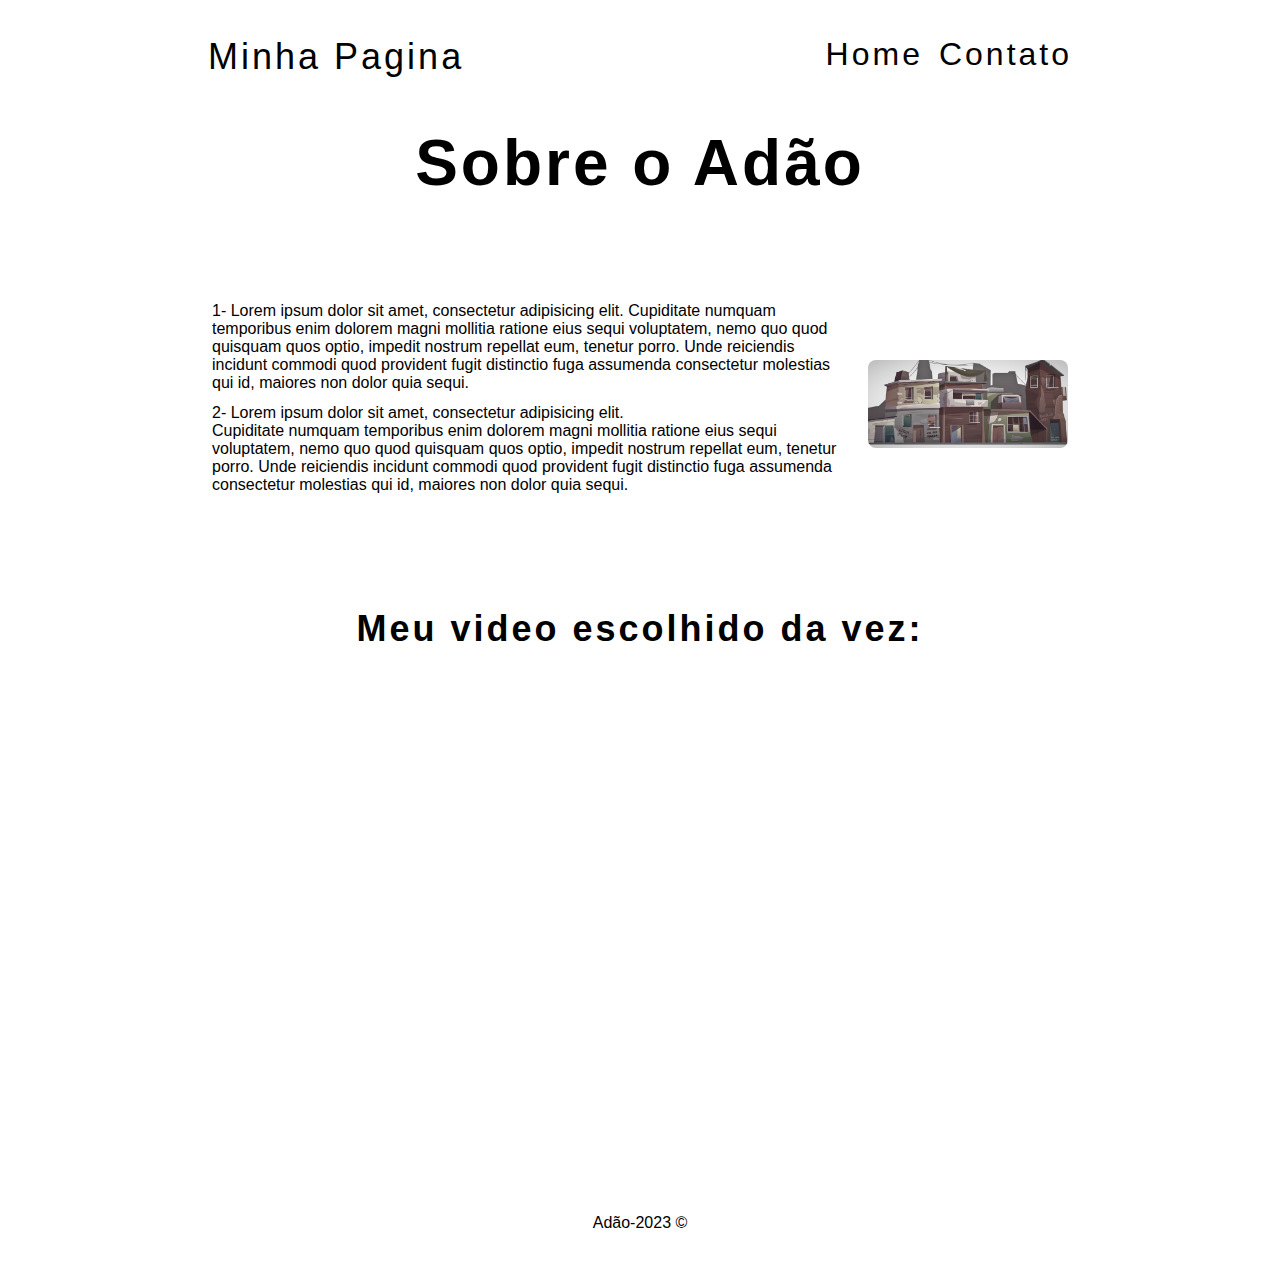
<file: index.html>
<!DOCTYPE html>
<html lang="pt-br">
<head>
  <meta charset="UTF-8">
  <meta http-equiv="X-UA-Compatible" content="IE=edge">
  <meta name="viewport" content="width=device-width, initial-scale=1.0">
  <title>Página de teste</title>
  <link rel="stylesheet" href="./assets/style/style.css">
</head>
<body>
  <nav>
    <p>Minha Pagina</p>
    <ul>
      <li><a href="./index.html">Home</a></li>
      <li><a href="./contato.html" class="disabled">Contato</a></li>
    </ul>
  </nav>

  
  <main>
    <section>
      <h1>Sobre o Adão</h1>
      <hr>
      <div class="perfil">
        <div>
          <p>1- Lorem ipsum dolor sit amet, consectetur adipisicing elit. Cupiditate numquam temporibus enim dolorem magni mollitia ratione eius sequi voluptatem, nemo quo quod quisquam quos optio, impedit nostrum repellat eum, tenetur porro. Unde reiciendis incidunt commodi quod provident fugit distinctio fuga assumenda consectetur molestias qui id, maiores non dolor quia sequi.</p>
          <p >2- Lorem ipsum dolor sit amet, consectetur adipisicing elit. <br> Cupiditate numquam temporibus enim dolorem magni mollitia ratione eius sequi voluptatem, nemo quo quod quisquam quos optio, impedit nostrum repellat eum, tenetur porro. Unde reiciendis incidunt commodi quod provident fugit distinctio fuga assumenda consectetur molestias qui id, maiores non dolor quia sequi.</p>
        </div>
        <img src="./assets/img/imgLogin7.jpg" alt="Foto de perfil" class="foto">
      </div>
    </section>
    <hr>
    <section>
      <h2>Meu video escolhido da vez:</h2>
      <iframe class="video" src="https://youtu.be/qfGtcHmRaNM" title="MIX CORRIDOS 2022 *victor cibrian ,marca registrada ,fuerza regida,los gemelos de sinaloa,junior h🔥" frameborder="0" allow="accelerometer; autoplay; clipboard-write; encrypted-media; gyroscope; picture-in-picture; web-share" allowfullscreen></iframe>
    </section>
  </main>

  <footer>
    <p>Adão-2023 &copy;</p>
  </footer>
</body>
</html>
</file>
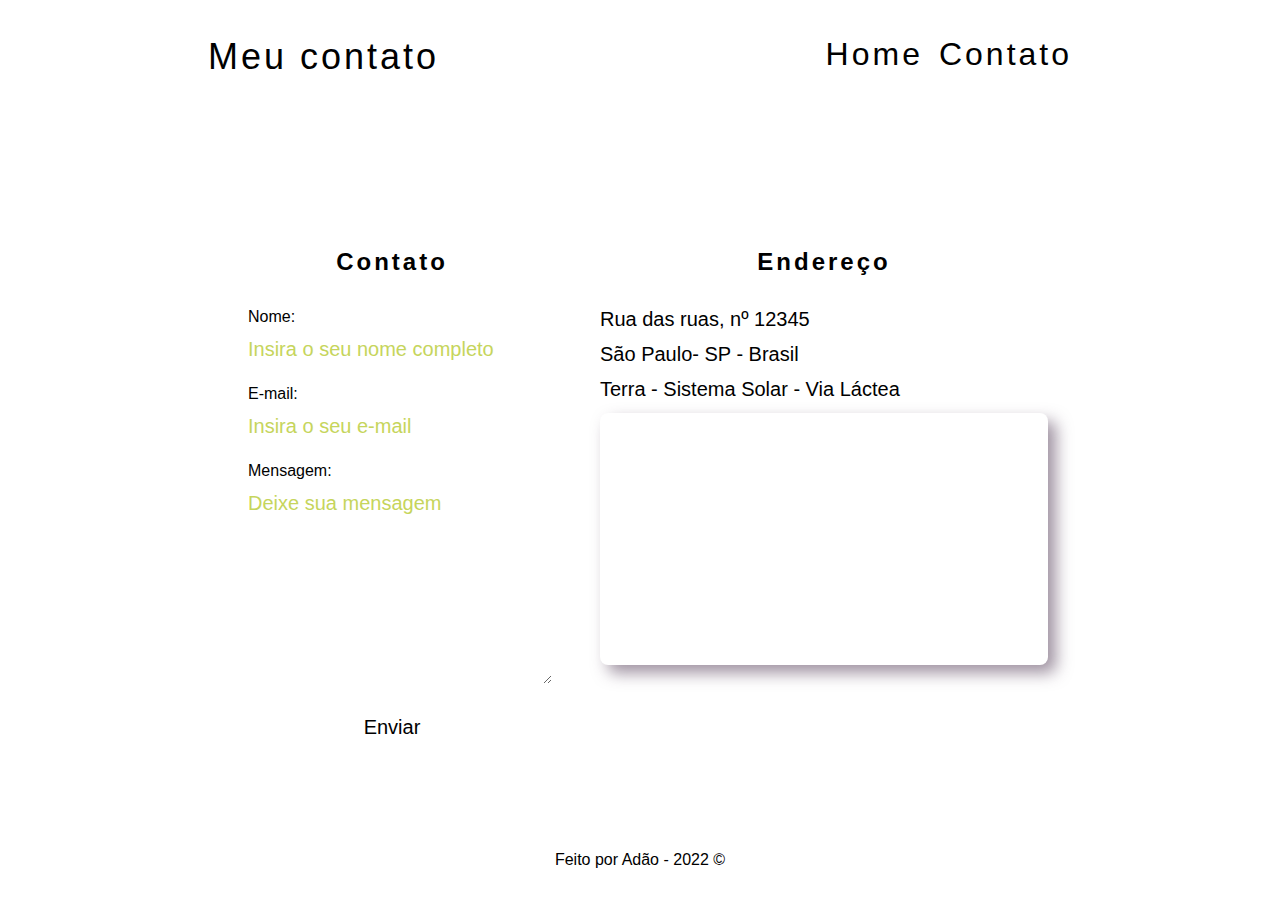
<file: contato.html>
<!DOCTYPE html>
<html lang="en">
  <head>
    <meta charset="UTF-8" />
    <meta http-equiv="X-UA-Compatible" content="IE=edge" />
    <meta name="viewport" content="width=device-width, initial-scale=1.0" />
    <title>Document</title>
    <link rel="stylesheet" href="./assets/style/style.css">
  </head>
  <body>
    <nav>
      <p>Meu contato</p>
      <ul>
        <li><a href="./index.html" class="disabled">Home</a></li>
        <li><a href="./contato.html" >Contato</a></li>
      </ul>
    </nav>
    <hr>

  <main class="contato">
    <section class="formulario">
      <h3>Contato</h2>
      <form>
        <div class="campos-form">
          <label for="nome">Nome:</label>
          <input onkeyup="validaNome()" id="nome" name="nome" type="text" placeholder="Insira o seu nome completo">
          <div id="txtNome"></div>
        </div>
        
        <div class="campos-form">
          <label for="email">E-mail:</label>
          <input onkeyup="validaEmail2()" id="email" name="email" type="text" placeholder="Insira o seu e-mail">
          <div id="txtEmail"></div>
        </div>
        
        <div class="campos-form">
          <label for="mensagem">Mensagem:</label>
          <textarea onkeyup="validaMensagem()" id="mensagem" name="mensagem" rows="8" placeholder="Deixe sua mensagem"></textarea>
          <div id="txtMensagem"></div>
        </div>
        
        <button onclick="enviarForm()">
          Enviar
        </button>

        
      </form>
    </section>
    
    <section>
      <h3>Endereço</h2>
      <div class="endereco">
        <span>Rua das ruas, nº 12345</p>
        <span>São Paulo- SP - Brasil</p>
        <span>Terra - Sistema Solar - Via Láctea</p>
      </div>

      <iframe src="https://www.google.com/maps/place/Catedral+Metropolitana+de+S%C3%A3o+Paulo/@-23.552133,-46.6329725,16z/data=!4m15!1m8!3m7!1s0x94ce59aa220b74bd:0x6412aad263604c19!2zU8OpLCBTw6NvIFBhdWxvIC0gU1A!3b1!8m2!3d-23.5528487!4d-46.630715!16zL20vMGM2YjFo!3m5!1s0x94ce59abb2b2eef1:0xfdb32e67a44103f5!8m2!3d-23.5512802!4d-46.6343427!16zL20vMDl6NGtr" class="mapa" id="mapa" style="border:0;" allowfullscreen="" loading="lazy" referrerpolicy="no-referrer-when-downgrade" onmouseover="mapaZoom()" onmouseout="mapaNormal()"></iframe>
    </section>
  </main>

  <footer>
    <p>Feito por Adão - 2022 &copy;</p>
  </footer>


  <script src="./assets/js/script.js"></script>
  </body>
</html>
</file>
<file: assets/style/style.css>
*{
  font-family: 'Roboto', sans-serif;
}

:root {
  --background: #fff;
}
* {
  padding: 0;
  margin: 0;
  box-sizing: border-box;
}
body {
  background-color: var(--background);
}
p {
  font-family: 'Roboto', sans-serif;
  margin-bottom: 0.75rem;
}
h1, h2, h3, a, nav p {
  font-family: 'Roboto', sans-serif;
  color: var(--purple);
  letter-spacing: 3px;
}
h1, h2, h3 {
  text-align: center;
}
h1 {
  font-size: 4rem;
}
h2 {
  font-size: 2.25rem;
}
h3 {
  font-size: 1.5rem;
  margin-bottom: 2rem;
}
nav {
  display: flex;
  width: 70vw;
  margin: 0 auto;
  justify-content: space-between;
  font-size: 2.25rem;
  padding: 2.25rem 1rem;
}
ul {
  list-style: none;
  display: flex;
  gap: 1rem;
  font-size: 24px;
}
a {
  text-decoration: none;
  font-size: 2rem;
  transition: text-shadow 0.2s ease-in-out;
}
a:hover {
  text-shadow: 0 0 2px var(--purple);
}
hr {
  width: 60vw;
  margin: 2.5rem auto;
  height: 2px;
  border: none;
  background-color: var(--purple-disabled);
}
main {
  width: 70vw;
  margin: 0 auto;
}
footer {
  padding: 2rem 0;
  margin-top: 2rem;
  display: flex;
  justify-content: center;
}
.disabled {
  color: var(--purple-disabled);
}
.perfil {
  display: flex;
  background-color: var(--green);
  padding: 20px;
  border-radius: 16px;
  align-items: center;
  gap: 20px;
}
.foto {
  width: 200px;
  border-radius: 8px;
}
.video {
  width: 65vw;
  aspect-ratio: 16/9;
  margin: 0 auto;
  display: block;
  border-radius: 8px;
  margin-top: 2rem;
}
.contato {
  display: flex;
  gap: 3rem;
  justify-content: center;
  padding: 40px
}
.endereco {
  font-family: 'ABeeZee', sans-serif;
  color: var(--dark-purple);
  font-size: 1.25rem;
}
.mapa {
  width: 35vw;
  aspect-ratio: 16/9;
  border-radius: 8px;
  box-shadow: 8px 8px 16px #4b324e88;
}
.formulario {
  width: 100%;
}
label {
  font-family: 'ABeeZee', sans-serif;
  margin-left: 1rem;
}
input, textarea, button {
  width: 100%;
  margin-top: 0.25rem;
  padding: 0.5rem 1rem;
  border-radius: 8px;
  font-size: 1.25rem;
  color: var(--dark-purple);
}
input::placeholder, textarea::placeholder {
  color: #c6d55c;
  font-family: 'ABeeZee', sans-serif;
}
input, textarea {
  border: 1px solid var(--dark-purple);
}
button {
  background-color: transparent;
  cursor: pointer;
  border: 2px solid var(--dark-purple)
}
button:hover {
  background-color: var(--dark-purple);
  color: #fff;
}
.campos-form {
  margin-bottom: 1rem;
}
@media (max-width: 1000px) {
   .perfil {
    flex-direction: column-reverse;
  }
}
</file>
